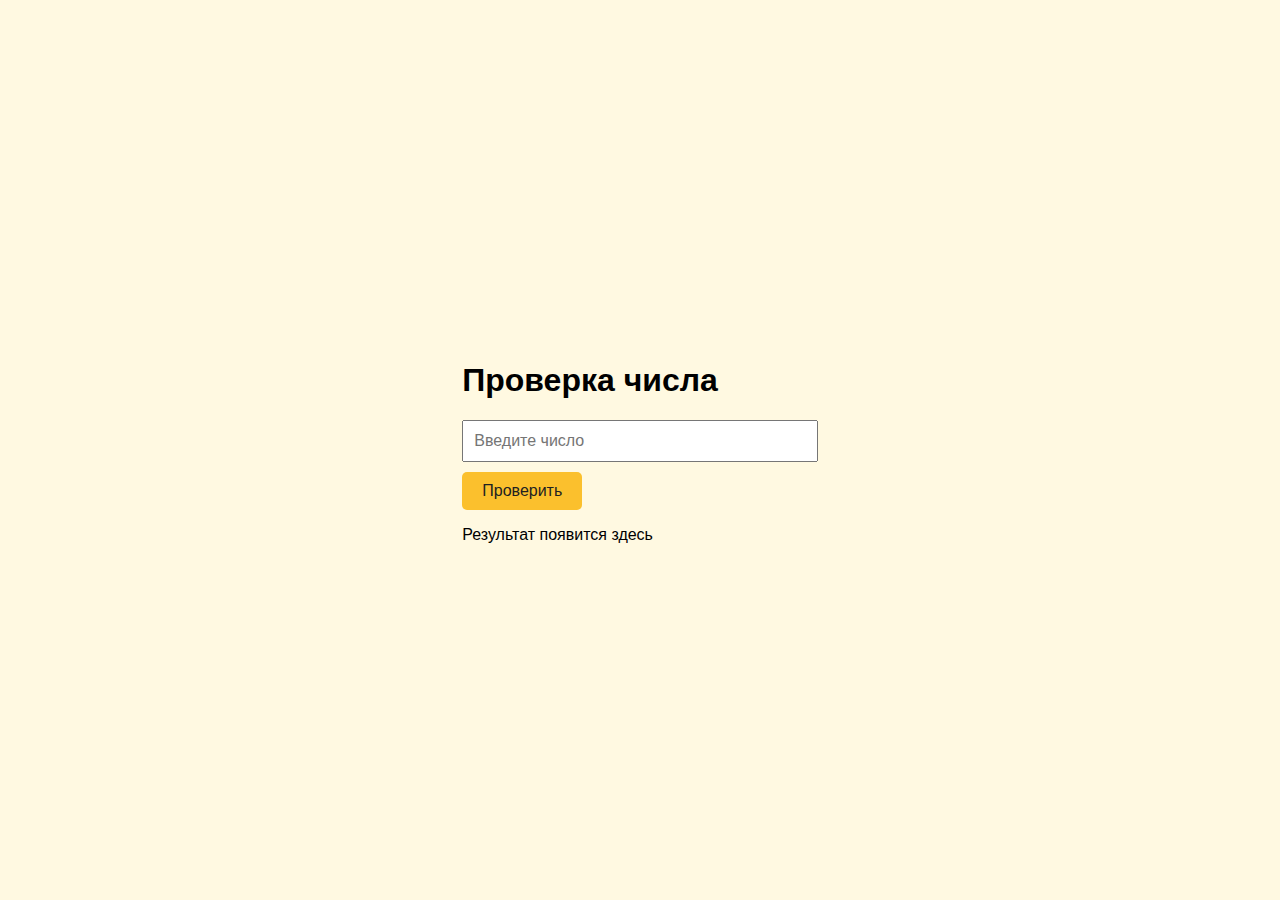
<file: htmlExample.html>
<!DOCTYPE html>
<html lang="en">
<head>
    <meta charset="UTF-8">
    <meta name="viewport" content="width=device-width, initial-scale=1.0">
    <title>Example</title>
    <link rel="stylesheet" href="styleExample.css">
</head>
<body>
    <div>
        <h1>Проверка числа</h1>
        <input type="number" id="numberInput" placeholder="Введите число">
        <button onclick="checkEvenOdd()">Проверить</button>
        <p id="result">Результат появится здесь</p>
    </div>
    <script src="scriptExample.js"></script>
</body>
</html>
</file>
<file: styleExample.css>
body {
  font-family: sans-serif;
  background-color: #fff9e1;
  display: flex;
  justify-content: center;
  align-items: center;
  height: 100vh;
  margin: 0;
}

.container {
  text-align: center;
  background: white;
  padding: 30px;
  border-radius: 10px;
  box-shadow: 0 0 12px rgba(0,0,0,0.1);
  width: 300px;
}

input {
  padding: 10px;
  font-size: 16px;
  margin-bottom: 10px;
  width: 100%;
  box-sizing: border-box;
}

button {
  padding: 10px 20px;
  font-size: 16px;
  background-color: #fbc02d;
  color: #212121;
  border: none;
  border-radius: 5px;
  cursor: pointer;
}

button:hover {
  background-color: #f9a825;
}
</file>
